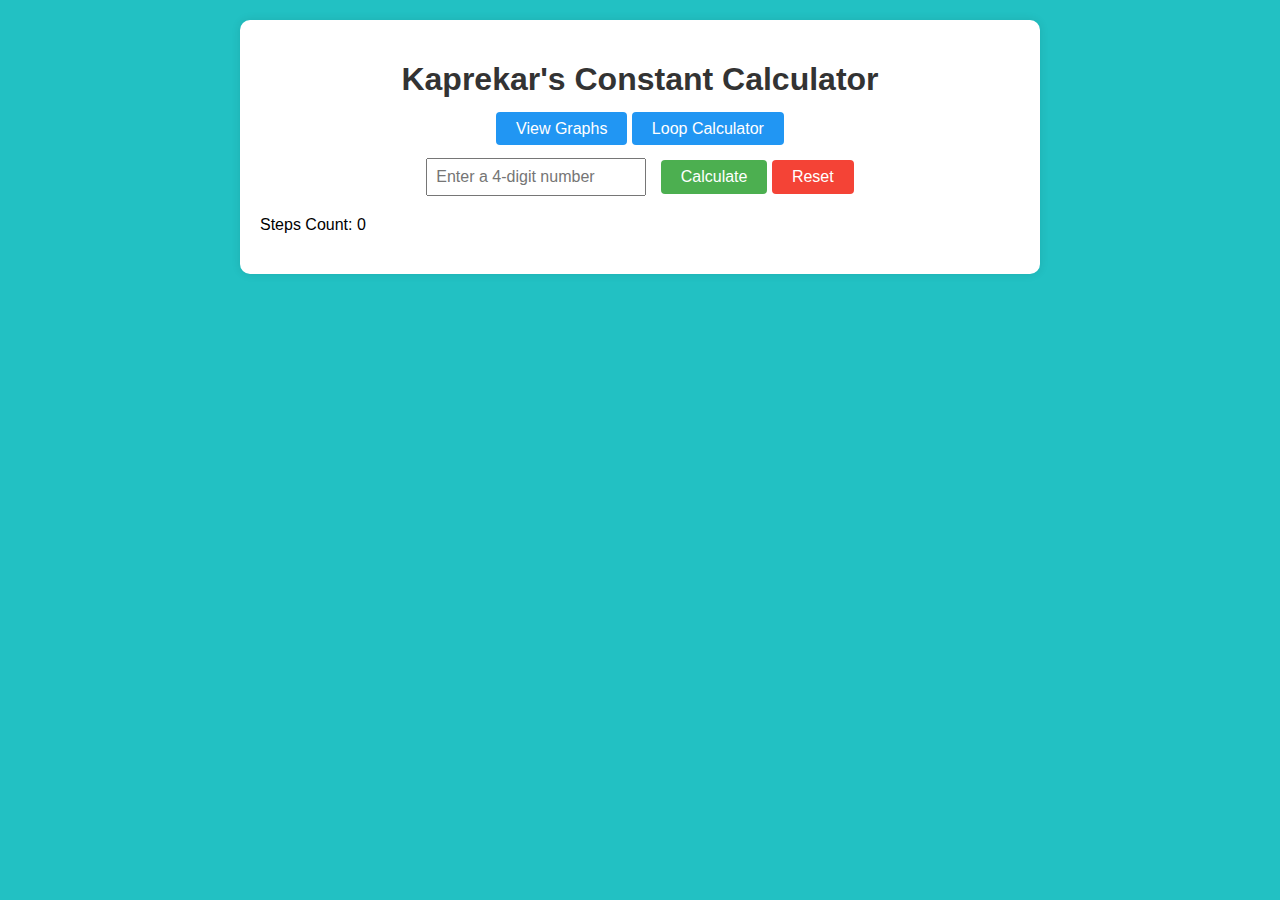
<file: index.html>
<!doctype html>
<html lang="en">
    <head>
        <meta charset="UTF-8" />
        <meta name="viewport" content="width=device-width, initial-scale=1.0" />
        <title>Kaprekar's Constant Calculator</title>
        <link rel="stylesheet" href="css/styles.css" />
    </head>
    <body>
        <div class="container">
            <h1>Kaprekar's Constant Calculator</h1>

            <div class="nav-buttons">
                <a href="graphs.html" class="nav-btn">View Graphs</a>
                <a href="loops.html" class="nav-btn">Loop Calculator</a>
            </div>

            <div class="input-section">
                <input type="number" id="numberInput" placeholder="Enter a 4-digit number" />
                <button onclick="calculateKaprekar()">Calculate</button>
                <button onclick="resetCalculator()" class="reset-btn">Reset</button>
            </div>

            <div id="steps-display">Steps Count: <span id="steps-count">0</span></div>

            <div id="result"></div>
        </div>

        <script src="js/script.js"></script>
    </body>
</html>
</file>
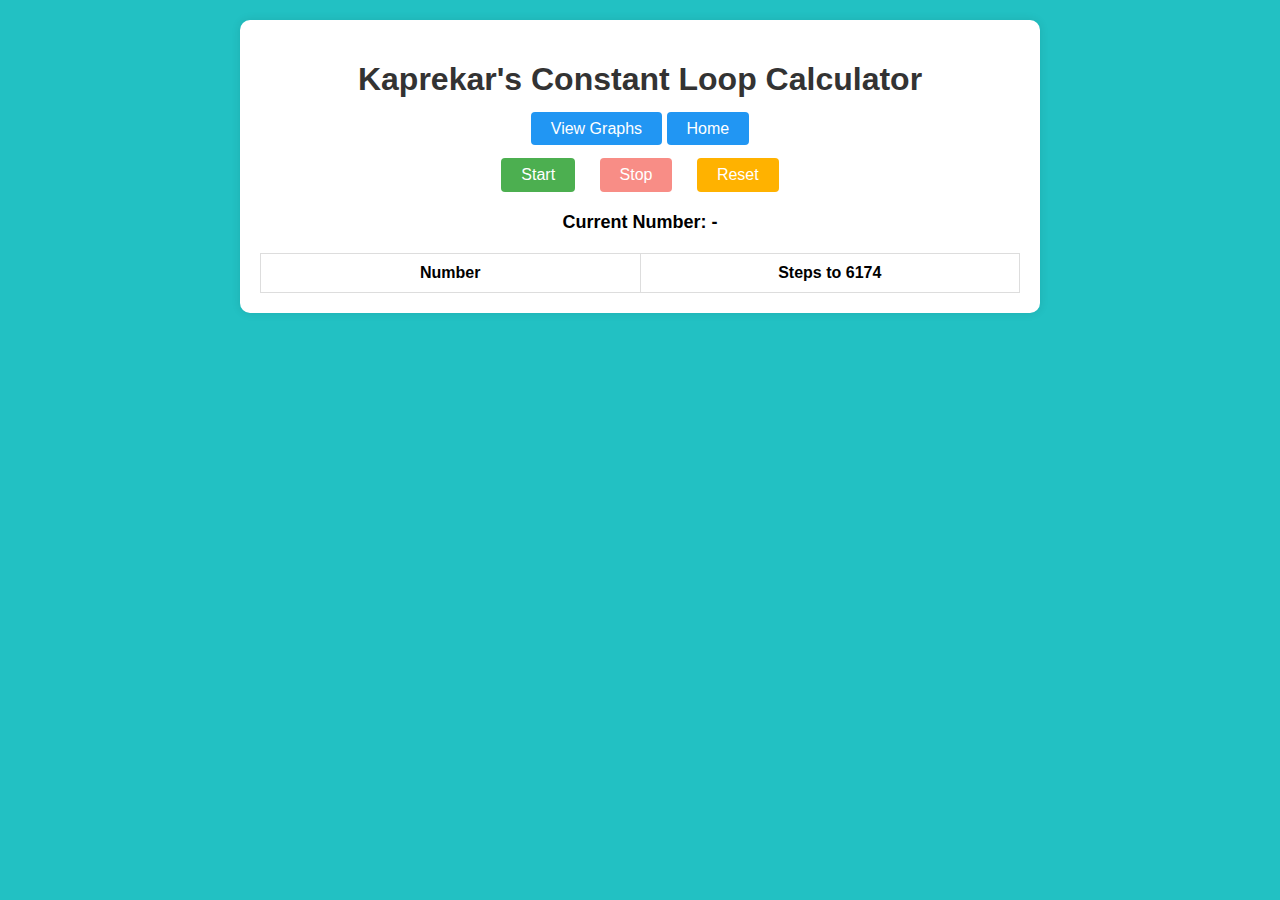
<file: loops.html>
<!DOCTYPE html>
<html lang="en">
<head>
    <meta charset="UTF-8">
    <meta name="viewport" content="width=device-width, initial-scale=1.0">
    <title>Kaprekar's Constant Loop</title>
    <link rel="stylesheet" href="css/styles.css">
    <link rel="stylesheet" href="css/loops-styles.css">
</head>
<body>
    <div class="container">
        <h1>Kaprekar's Constant Loop Calculator</h1>

        <div class="nav-buttons">
            <a href="graphs.html" class="nav-btn">View Graphs</a>
            <a href="index.html" class="nav-btn">Home</a>
        </div>

        <div class="control-buttons">
            <button onclick="startProcess()" id="startBtn">Start</button>
            <button onclick="stopProcess()" id="stopBtn">Stop</button>
            <button onclick="resetProcess()" id="resetBtn">Reset</button>
        </div>

        <div id="loading-indicator" style="display: none;">
            Processing... Please wait
        </div>

        <div id="current-status">
            <div>Current Number: <span id="current-number">-</span></div>
        </div>

        <div id="results-container">
            <table id="results-table">
                <thead>
                    <tr>
                        <th>Number</th>
                        <th>Steps to 6174</th>
                    </tr>
                </thead>
                <tbody id="results-body">
                </tbody>
            </table>
        </div>
    </div>
    <script src="js/loops.js"></script>
</body>
</html>
</file>
<file: css/styles.css>
body {
    font-family: Arial, sans-serif;
    max-width: 800px;
    margin: 0 auto;
    padding: 20px;
    background: rgb(34,193,195);
}

.container {
    background-color: white;
    padding: 20px;
    border-radius: 10px;
    box-shadow: 0 0 10px rgba(0, 0, 0, 0.1);
}

h1 {
    text-align: center;
    color: #333;
}

.input-section {
    text-align: center;
    margin: 20px 0;
}

input {
    padding: 8px;
    font-size: 16px;
    width: 200px;
    margin-right: 10px;
}

button {
    padding: 8px 20px;
    font-size: 16px;
    background-color: #4CAF50;
    color: white;
    border: none;
    border-radius: 4px;
    cursor: pointer;
}

button:hover {
    background-color: #45a049;
}

.reset-btn {
    background-color: #f44336;
}
.reset-btn:hover {
    background-color: #da190b;
}

.steps-display {
    text-align: center;
    margin: 15px 0;
    font-size: 18px;
    font-weight: bold;
    color: #333;
}

#result {
    margin-top: 20px;
}

.step {
    margin: 10px 0;
    padding: 10px;
    border: 2px solid #f9f9f9;
    border-radius: 5px;
}

.success-step {
    background-color: #e6ffe6;
}

.error-step {
    background-color: #ffe6e6;
}

.nav-buttons {
    text-align: center;
    margin: 20px 0;
}

.nav-btn {
    padding: 8px 20px;
    font-size: 16px;
    background-color: #2196F3;
    color: white;
    text-decoration: none;
    border-radius: 4px;
}

.nav-btn:hover {
    background-color: #1976D2;
}
</file>
<file: css/loops-styles.css>
.control-buttons {
    text-align: center;
    margin: 20px 0;
}

.control-buttons button {
    margin: 0 10px;
}

#startBtn {
    background-color: #4CAF50;
}

#stopBtn {
    background-color: #F44336;
}

#resetBtn {
    background-color: #FFB200;
}

#current-status {
    text-align: center;
    margin: 20px 0;
    font-size: 18px;
    font-weight: bold;
}

#results-container {
    margin-top: 20px;
    max-height: 500px;
    overflow-y: auto;
}

table {
    width: 100%;
    border-collapse: collapse;
    background-color: white;
}

th, td {
    padding: 10px;
    text-align: center;
    border: 1px solid #ddd;
}

tr:nth-child(even) {
    background-color: #f9f9f9;
}

button:disabled {
    opacity: 0.6;
    cursor: not-allowed;
}

#loading-indicator {
    text-align: center;
    margin: 10px 0;
    padding: 10px;
    background-color: #fff3cd;
    border: #ffeeba;
    border-radius: 4px;
    color: #856404;
}

#results-table {
    table-layout: fixed;
}

#results-table td {
    white-space: nowrap;
    overflow: hidden;
    text-overflow: ellipsis;
}
</file>
